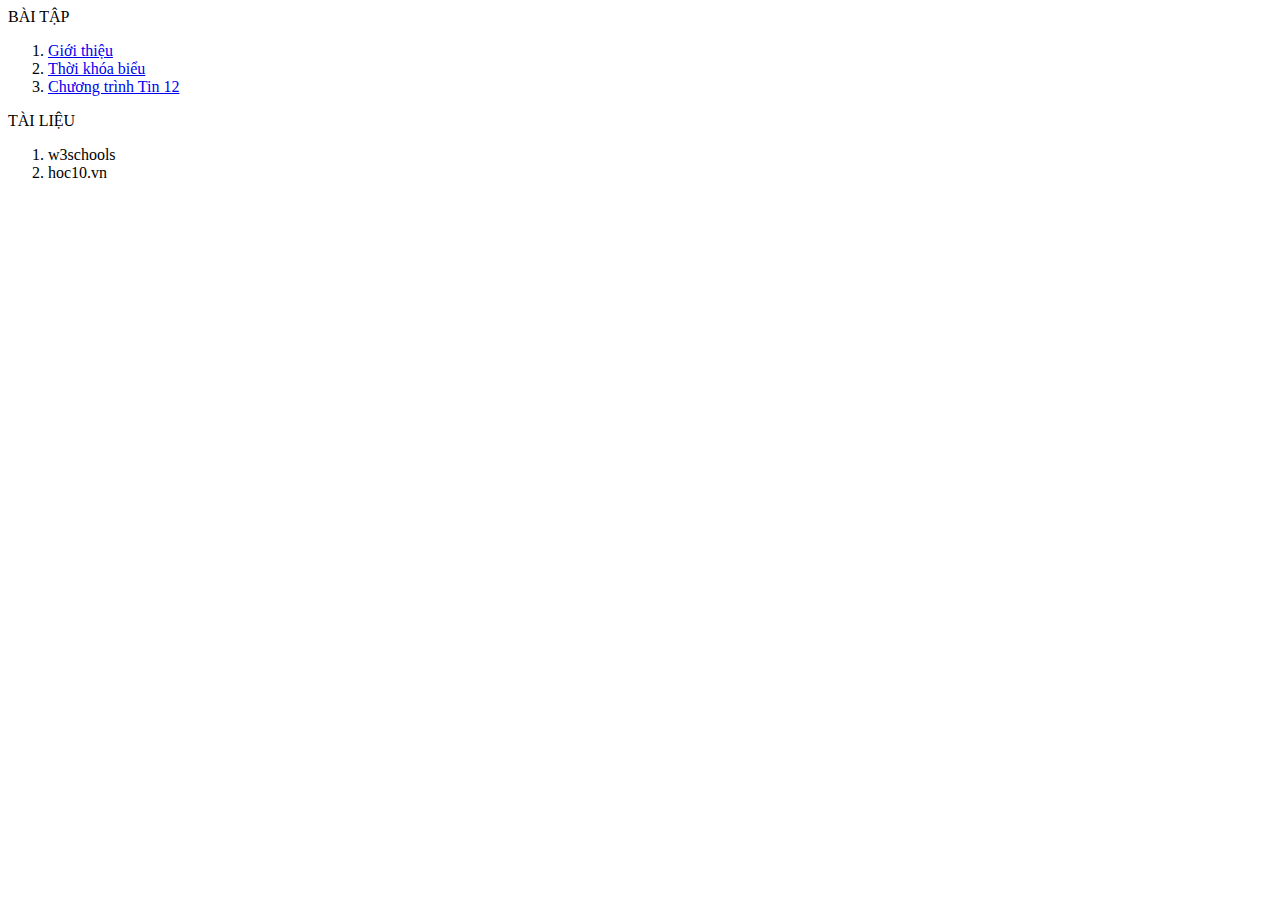
<file: list.html>
<html>
  <head>
    <p>BÀI TẬP</p>
    <ol>
      <li> <a href= "contents/gioithieu.html" target="noidung"> Giới thiệu </a> </li>
      <li> <a href="contents/tkb.html" target="noidung"> Thời khóa biểu</a></li>
      <li> <a href="contents/tinhoc12.html" target="noidung"> Chương trình Tin 12</a></li>
    </ol>
    <p>TÀI LIỆU</p>
    <ol>
      <li>w3schools</li>
      <li>hoc10.vn</li>
    </ol>
  </head>
</html>
</file>
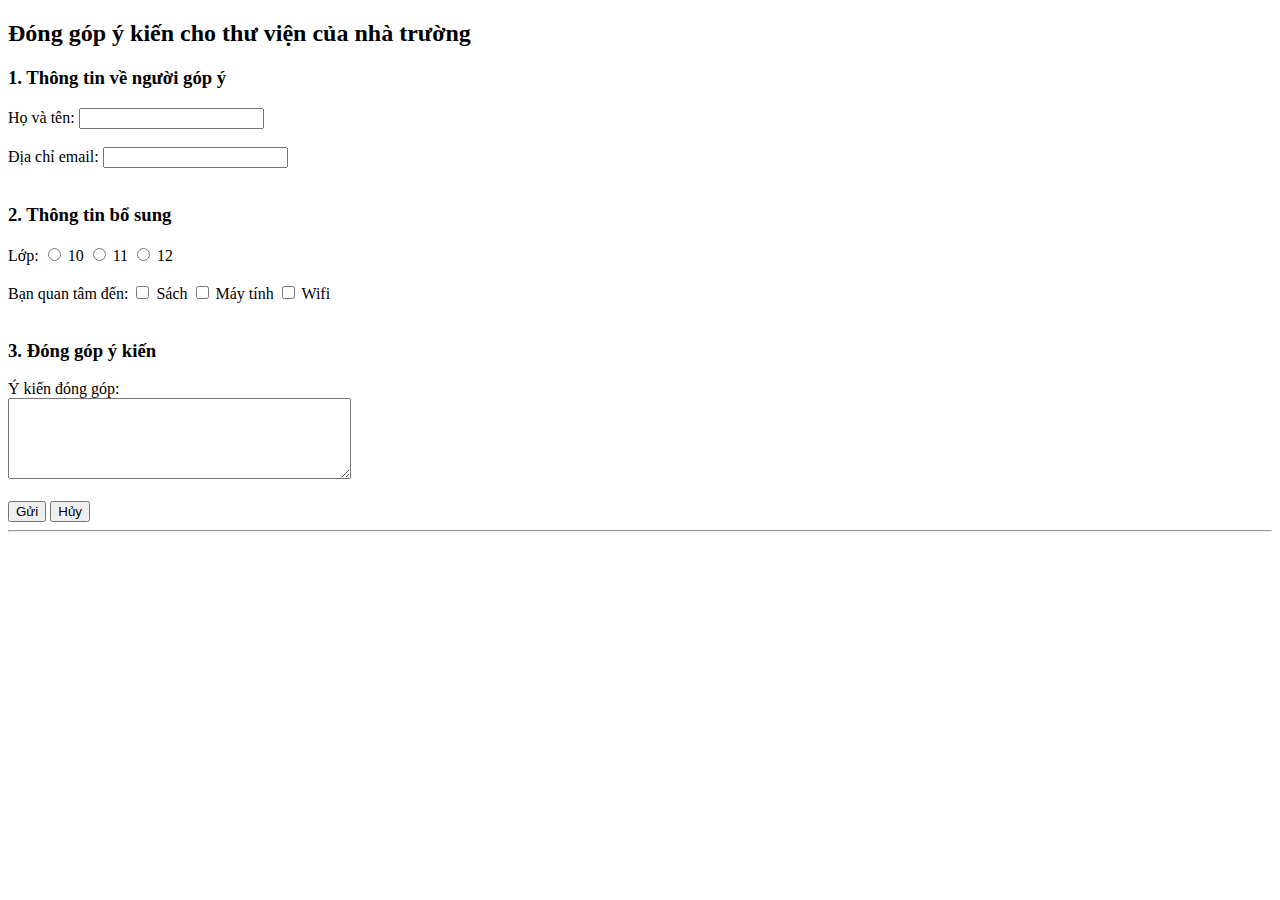
<file: contents/Bai7.html>
<!DOCTYPE html>
<html>
<head>
    <meta charset="UTF-8">
    <title>Bài 7</title>
</head>
<body>

<h2>Đóng góp ý kiến cho thư viện của nhà trường</h2>

<form>

<!-- NHIỆM VỤ 1 -->
<h3>1. Thông tin về người góp ý</h3>

Họ và tên:
<input type="text" name="txtTen">
<br><br>

Địa chỉ email:
<input type="text" name="txtEmail">
<br><br>

<!-- NHIỆM VỤ 2 -->
<h3>2. Thông tin bổ sung</h3>

Lớp:
<input type="radio" name="lop"> 10
<input type="radio" name="lop"> 11
<input type="radio" name="lop"> 12
<br><br>

Bạn quan tâm đến:
<input type="checkbox"> Sách
<input type="checkbox"> Máy tính
<input type="checkbox"> Wifi
<br><br>

<!-- NHIỆM VỤ 3 -->
<h3>3. Đóng góp ý kiến</h3>

Ý kiến đóng góp:<br>
<textarea rows="5" cols="40"></textarea>

<br><br>

<input type="submit" value="Gửi">
<input type="reset" value="Hủy">

</form>
    
    <hr>

<!-- Nơi hiển thị kết quả -->
<div id="ketqua"></div>

<script>
function hienThongBao(event) {
    event.preventDefault(); // không reload trang

    let ten = document.getElementById("ten").value;
    let ykien = document.getElementById("ykien").value;

    document.getElementById("ketqua").innerHTML =
        "<h3>Cảm ơn " + ten + "!</h3>" +
        "<p>Ý kiến góp của bạn như sau:</p>" +
        "<b>" + ykien + "</b>";
}
</script>

</body>
</html>
</file>
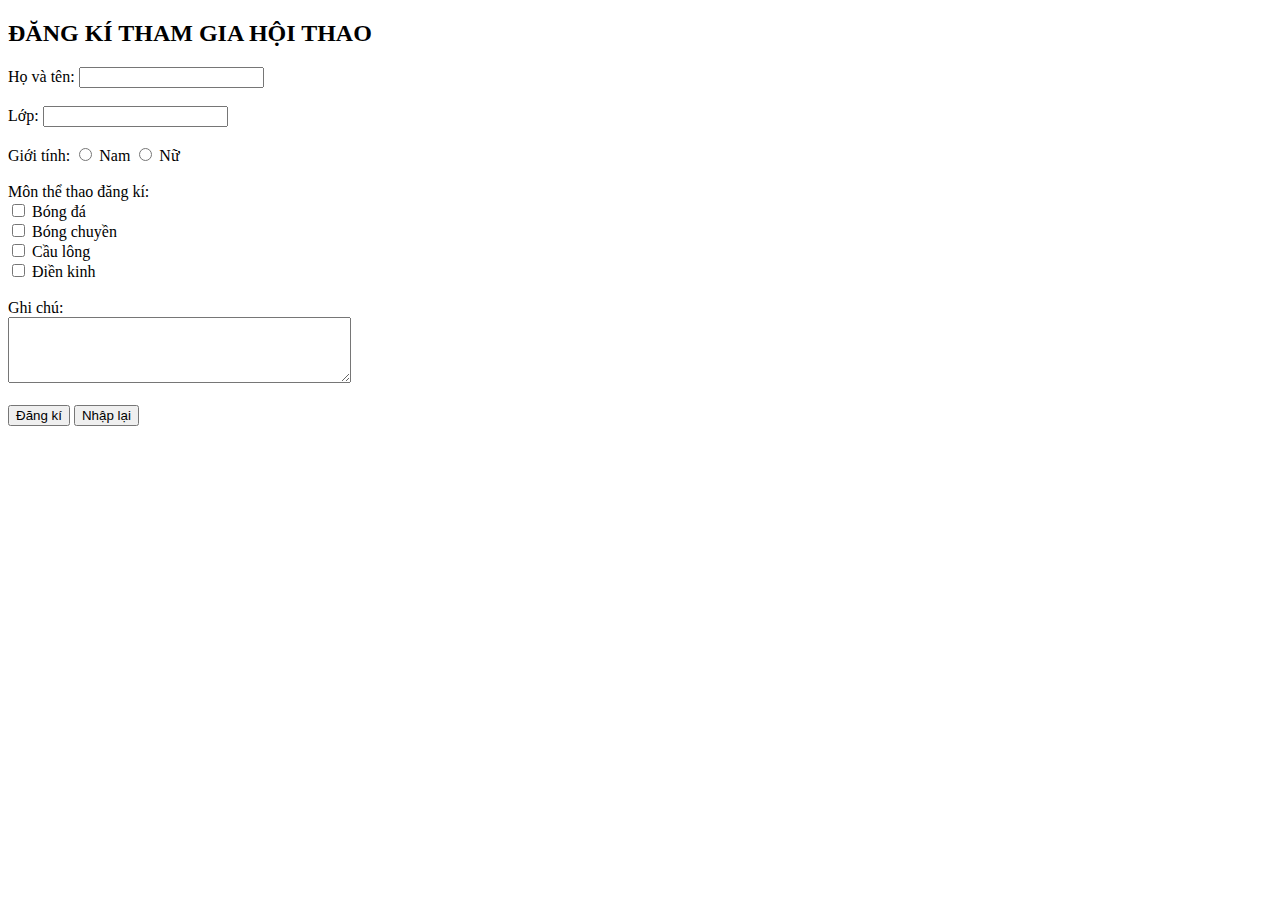
<file: contents/Dkhoithao.html>
<!DOCTYPE html>
<html>
<head>
    <meta charset="UTF-8">
    <title>Đăng kí hội thao</title>
</head>
<body>

<h2>ĐĂNG KÍ THAM GIA HỘI THAO</h2>

<form>

Họ và tên:
<input type="text" name="ten">
<br><br>

Lớp:
<input type="text" name="lop">
<br><br>

Giới tính:
<input type="radio" name="gt"> Nam
<input type="radio" name="gt"> Nữ
<br><br>

Môn thể thao đăng kí:
<br>
<input type="checkbox"> Bóng đá
<br>
<input type="checkbox"> Bóng chuyền
<br>
<input type="checkbox"> Cầu lông
<br>
<input type="checkbox"> Điền kinh
<br><br>

Ghi chú:
<br>
<textarea rows="4" cols="40"></textarea>

<br><br>

<input type="submit" value="Đăng kí">
<input type="reset" value="Nhập lại">

</form>

</body>
</html>
</file>
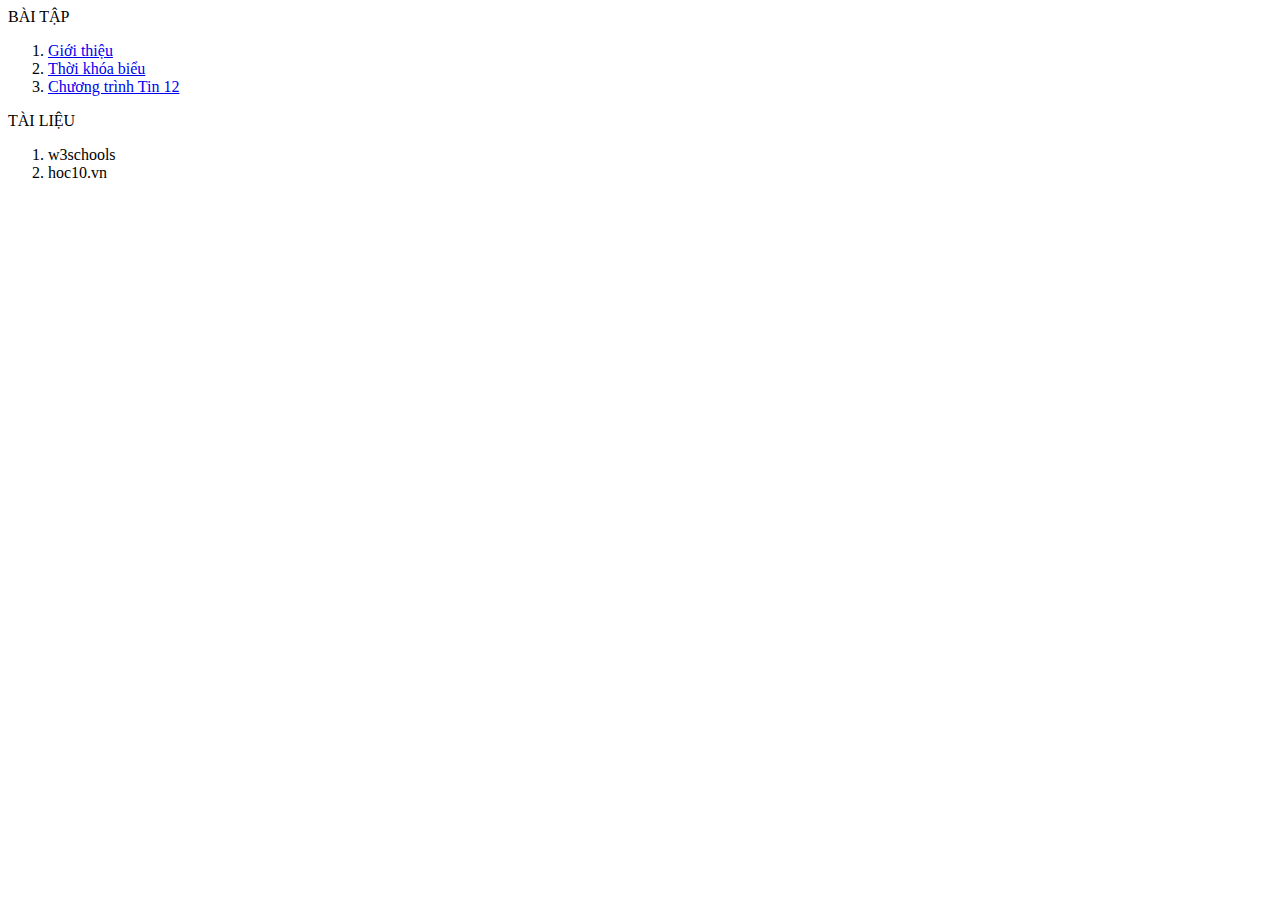
<file: contents/list.html>
<html>
  <head>
    <p>BÀI TẬP</p>
    <ol>
      <li> <a href= "/gioithieu.html" target="noidung"> Giới thiệu </a> </li>
      <li> <a href="/tkb.html" target="noidung"> Thời khóa biểu</a></li>
      <li> <a href="/tinhoc12.html" target="noidung"> Chương trình Tin 12</a></li>
    </ol>
    <p>TÀI LIỆU</p>
    <ol>
      <li>w3schools</li>
      <li>hoc10.vn</li>
    </ol>
  </head>
</html>
</file>
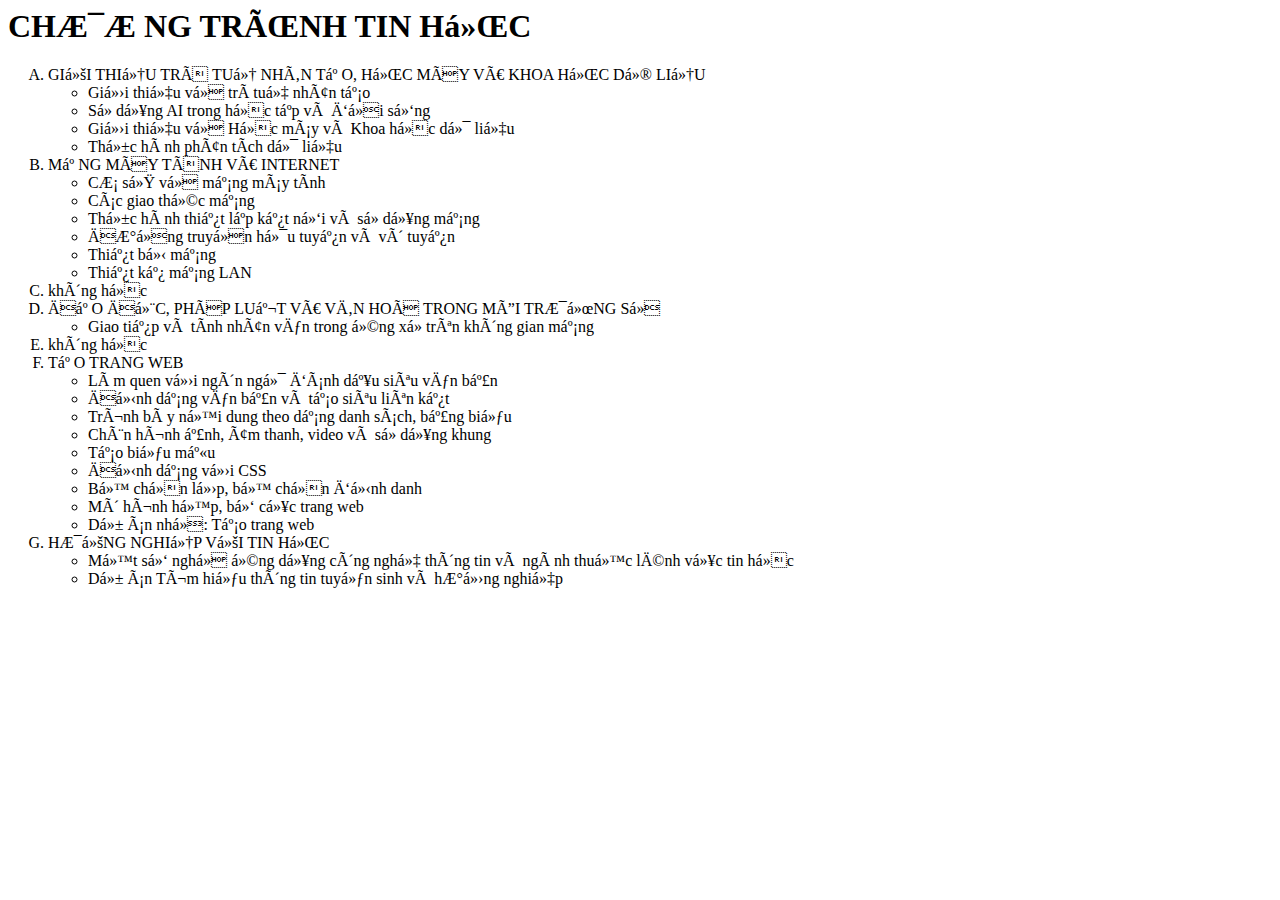
<file: contents/tinhoc12.html>
<html>
  <head>
    <mta charset = "utf-8">
  </head>
  <body>
    <h1> CHƯƠNG TRÌNH TIN HỌC </h1>
    <ol type = "A">
      <li class="f1"> GIỚI THIỆU TRÍ TUỆ NHÂN TẠO, HỌC MÁY VÀ KHOA HỌC DỮ LIỆU
        <ul class="f2">
          <li> Giới thiệu về trí tuệ nhân tạo </li>
          <li> Sử dụng AI trong học tập và đời sống </li>
          <li> Giới thiệu về Học máy và Khoa học dữ liệu </li>
          <li> Thực hành phân tích dữ liệu </li>
        </ul>
      </li>
      <li class="f1"> MẠNG MÁY TÍNH VÀ INTERNET
        <ul class="f2">
          <li> Cơ sở về mạng máy tính </li>
          <li> Các giao thức mạng </li>
          <li> Thực hành thiết lập kết nối và sử dụng mạng </li>
          <li> Đường truyền hữu tuyến và vô tuyến </li>
          <li> Thiết bị mạng </li>
          <li> Thiết kế mạng LAN </li>
        </ul>
      </li>
      <li class="f1"> không học
      </li>
      <li class="f1">ĐẠO ĐỨC, PHÁP LUẬT VÀ VĂN HOÁ TRONG MÔI TRƯỜNG SỐ </li>
      <ul class="f2">
        <li> Giao tiếp và tính nhân văn trong ứng xử trên không gian mạng </li>
       </ul>
    </li>
      <li class="f1"> không học</li>
      <li class="f1"> TẠO TRANG WEB
        <ul class="f2">
          <li> Làm quen với ngôn ngữ đánh dấu siêu văn bản </li>
          <li> Định dạng văn bản và tạo siêu liên kết </li>
          <li> Trình bày nội dung theo dạng danh sách, bảng biểu </li>
          <li> Chèn hình ảnh, âm thanh, video và sử dụng khung </li>
          <li> Tạo biểu mẫu </li>
          <li> Định dạng với CSS </li>
          <li> Bộ chọn lớp, bộ chọn định danh </li>
          <li> Mô hình hộp, bố cục trang web </li>
          <li> Dự án nhỏ: Tạo trang web </li>
        </ul>
      </li>
      <li class="f1"> HƯỚNG NGHIỆP VỚI TIN HỌC </li>
      <ul class="f2">
        <li> Một số nghề ứng dụng công nghệ thông tin và ngành thuộc lĩnh vục tin học </li>
        <li> Dự án Tìm hiểu thông tin tuyển sinh và hướng nghiệp </li>
      </ul>
  </body>
</html>
</file>
